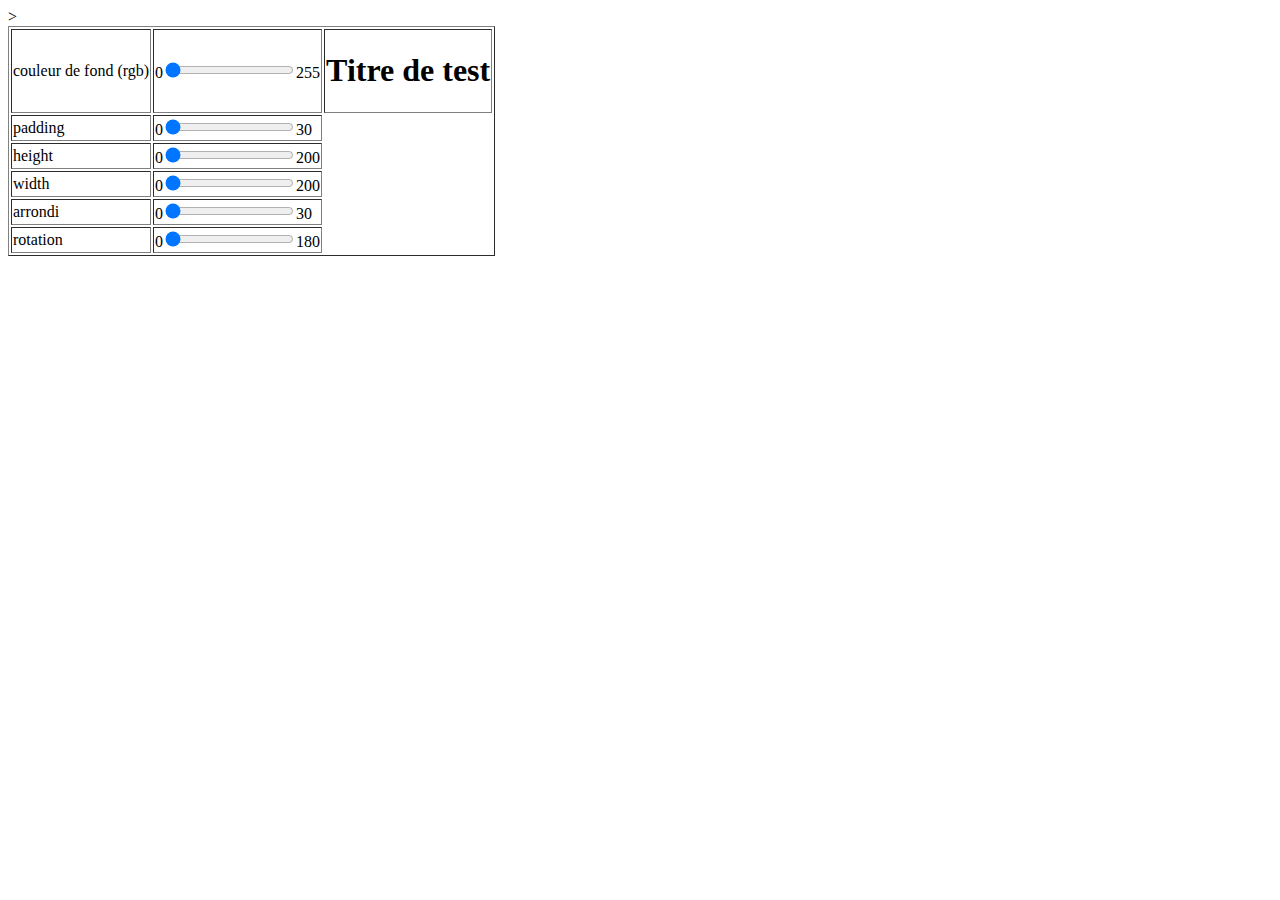
<file: Exercice JAVA 2/Exercice1/index.html>
<!DOCTYPE html>
<html lang="en">
<head>
    <meta charset="UTF-8">
    <meta name="viewport" content="width=, initial-scale=1.0">
    <title>Exercice1</title>
</head>
<body>

<div>
    <table border="1">
        <tr>
            <td>couleur de fond (rgb)</td>
            <td>
                0<input type="range" min="0" max="255" step=5 name='color' oninput='update(this)' value="0">255
            </td>>
            <td class="forme">
                
                <h1 id="p1">Titre de test</h1>
            </td>
        </tr>

        <tr>
            <td>padding</td>
   			<td>
                0<input type="range" name="padding" min="0" max="30" step=5 oninput='update(this)' value="0">30
            </td>
   		</tr>
   		<tr>
   			<td>height</td>
   			<td>
                0<input type="range" min="5" max="200" name="height" step=50 value="0" oninput='update(this)'>200
            </td>
   		</tr>
   		<tr>
   			<td>width</td>
   			<td>
            0<input type="range" min="5" max="200" name="width" step=50 value="0" oninput='update(this)'>200
            </td>
   		</tr>
   		<tr>
   			<td>arrondi</td>
   			<td>
                0<input type="range" min="5" max="30" name="radius" step=5 value="0" oninput='update(this)'>30
            </td>
   		</tr>
                       
        <tr>
   			<td>rotation</td>
   			<td>
                0<input type="range" min="5" max="180" name="rotation" step=5 value="0" oninput='update(this)'>180
            </td>

        </tr>
    </table>
</div>

    <script src="JS/main.js" defer></script>

</body>
</html>
</file>
